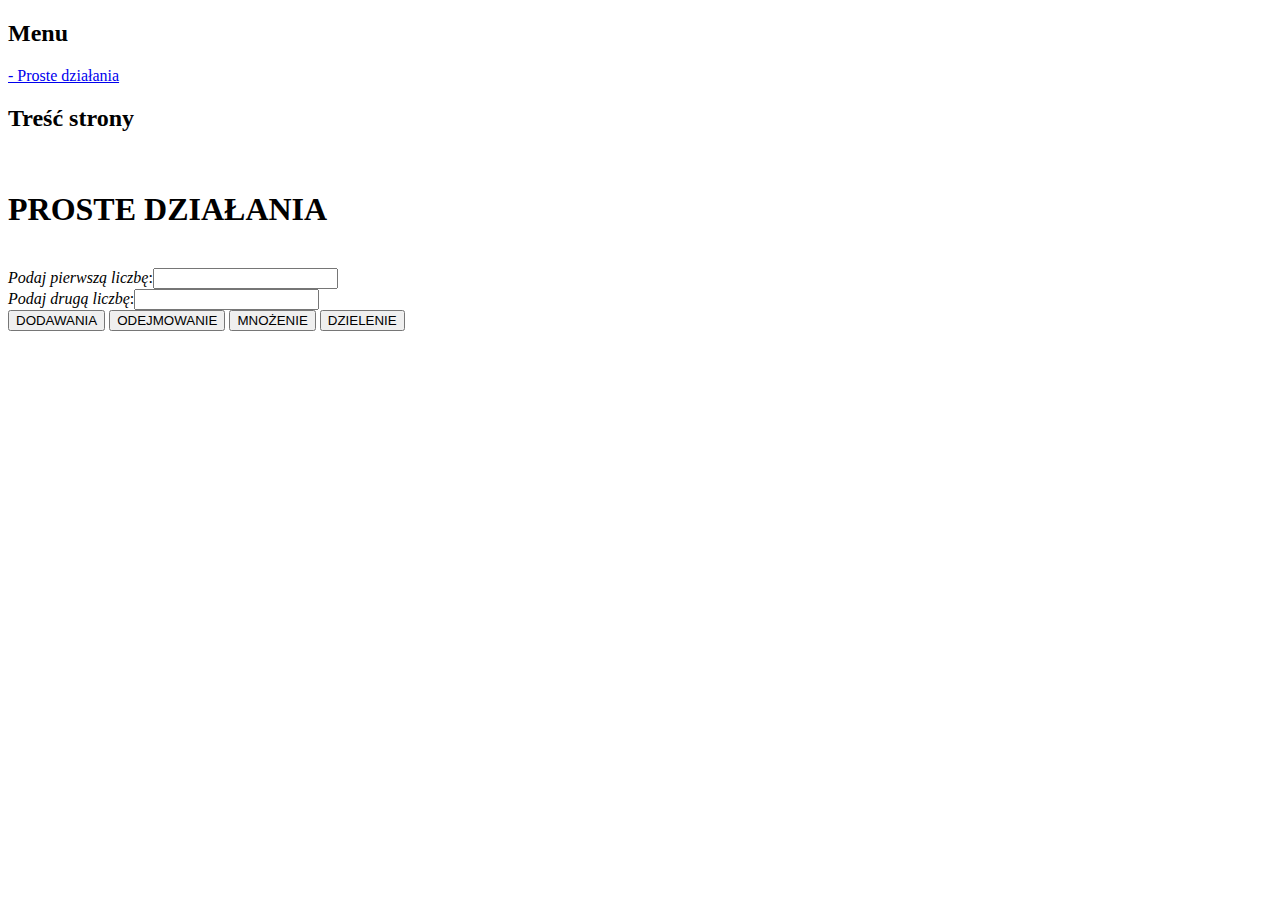
<file: strona1.html>
<!DOCTYPE html>
<html lang="en">

<head>
    <meta charset="UTF-8">
    <meta http-equiv="X-UA-Compatible" content="IE=edge">
    <meta name="viewport" content="width=device-width, initial-scale=1.0">
    <link rel="stylesheet" href="style.css">
    <title>Document</title>
</head>

<body>
    <nav id="njp">
        <h2> Menu </h2>
    <a href="./strona1.html">- Proste działania </a> <br></nav>
    <main id="njp2"><h2> Treść strony </h2><br>


    <h1 id="prostedzialania"><b>PROSTE DZIAŁANIA</b></h1><br>
    <!-- Zmnieniam ID inputów, z diva nie zczytasz value byczq-->
    <i>Podaj pierwszą liczbę</i>:<input type="text" id="l1"><br>
    <i>Podaj drugą liczbę</i>:<input type="text" id="l2"><br>

    <div id="button">
        <input type="button" value="DODAWANIA" onclick="suma()">
        <input type="button" value="ODEJMOWANIE" onclick="odejmowanie()">
        <input type="button" value="MNOŻENIE" onclick="mnozenie()">
        <input type="button" value="DZIELENIE" onclick="dzielenie()">
    </div></main>
    <div id="jp"><h1>JP2 GMD</h1><img src=morda.png id="papaj"></div>
    <script>
        // Zostawiam niespodziankędla tych co klinką po kolei :)
        var checkr = 0
        var a_loc = document.getElementById("l1")
        var b_loc = document.getElementById("l2");
        function suma() {
            a = parseFloat(a_loc.value);
            b = parseFloat(b_loc.value);
            checkr=1;
            alert(a + b);
        }

        function odejmowanie() {
            a = parseFloat(a_loc.value);
            b = parseFloat(b_loc.value);
            if (checkr==1) {
                checkr++;
            } else {
                checkr = 0;
            }
            alert(a - b);
        }

        function mnozenie() {
            a = parseFloat(a_loc.value);
            b = parseFloat(b_loc.value);
            if (checkr==2) {
                // to wszystko sprawdza kolejność
                checkr++;
            } else {
                checkr = 0;
            }
            alert(a * b);
        }

        function dzielenie() {
            a = parseFloat(a_loc.value);
            b = parseFloat(b_loc.value);
            if (checkr==3) {
                document.getElementById("njp").style.display="none";
                document.getElementById("njp2").style.display="none";
                document.getElementById("jp").style.display="block";
            }
            alert(a / b);
        }
    </script>
</body>

</html>
</file>
<file: style.css>
#jp{
    display: none;
    margin:auto;
}

@keyframes papspin {
    100%{ transform:rotate(1turn) }
}
#papaj{ 
    animation:1s papspin infinite linear; 
}
</file>
